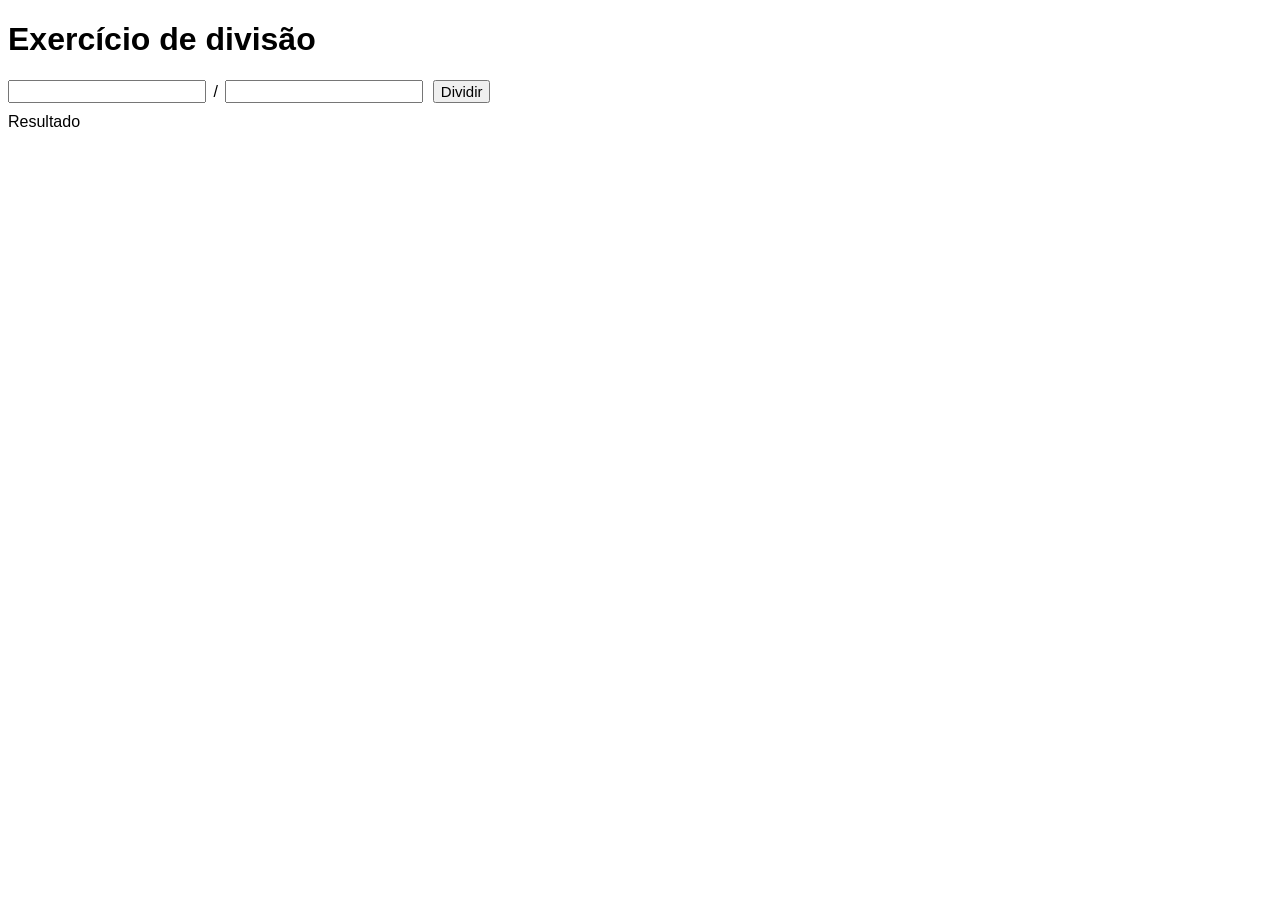
<file: exercicios/index.html>
<!DOCTYPE html>
<html lang="pt-br">
<head>
    <meta charset="UTF-8">
    <meta name="viewport" content="width=device-width, initial-scale=1.0">
    <title>Exercício</title>
    <link rel="stylesheet" href="css/style.css">
</head>

<body>
    <h1>Exercício de divisão</h1>
    <input type="number" name="txtn1" id="txtn1">
    <span>/</span>
    <input type="number" name="txtn2" id="txtn2">
    <input type="button" value="Dividir" id="btn" onclick="dividir()">
    <div id="resultado">Resultado</div>

    <script src="js/script.js"></script>

</body>

</html>
</file>
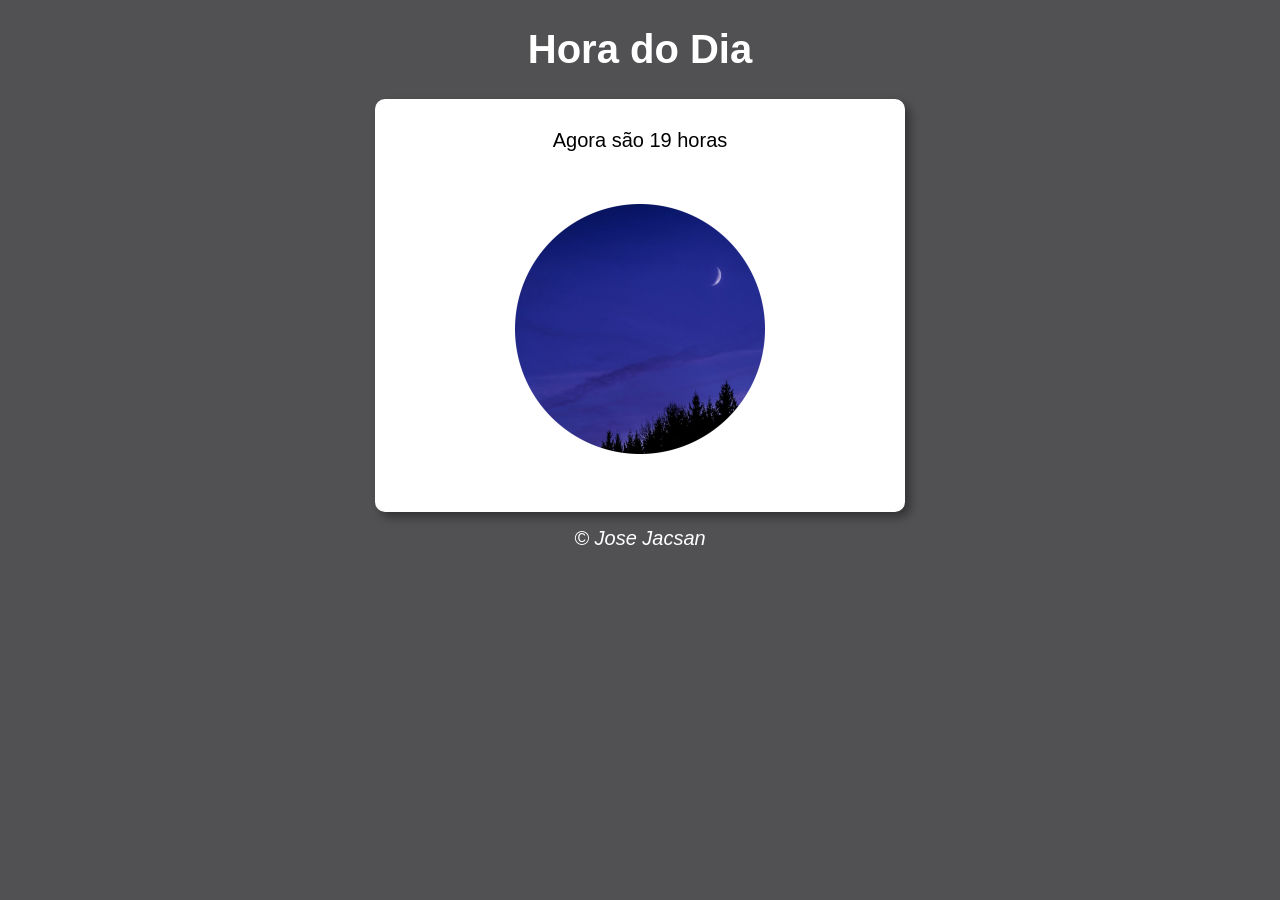
<file: exercicios/site01/index.html>
<!DOCTYPE html>
<html>
<head>
    <meta charset="UTF-8">
    <meta name="viewport" content="width=device-width, initial-scale=1.0">
    <title>Hora do Dia</title>
    <link rel="stylesheet" href="css/style.css">
</head>

<body onload="carregar()">
    <header>
        <h1>Hora do Dia</h1>
    </header>

    <section>
        <div id="msg">
            Aqui vai aparecer a mensagem...
        </div>

        <div id="foto">
            <img id="imagem" src="img/fotomanha.png" alt="Foto do dai">
        </div>

    </section>

    <footer>
        &copy; Jose Jacsan
    </footer>

    <script src="js/script.js"></script>
</body>

</html>
</file>
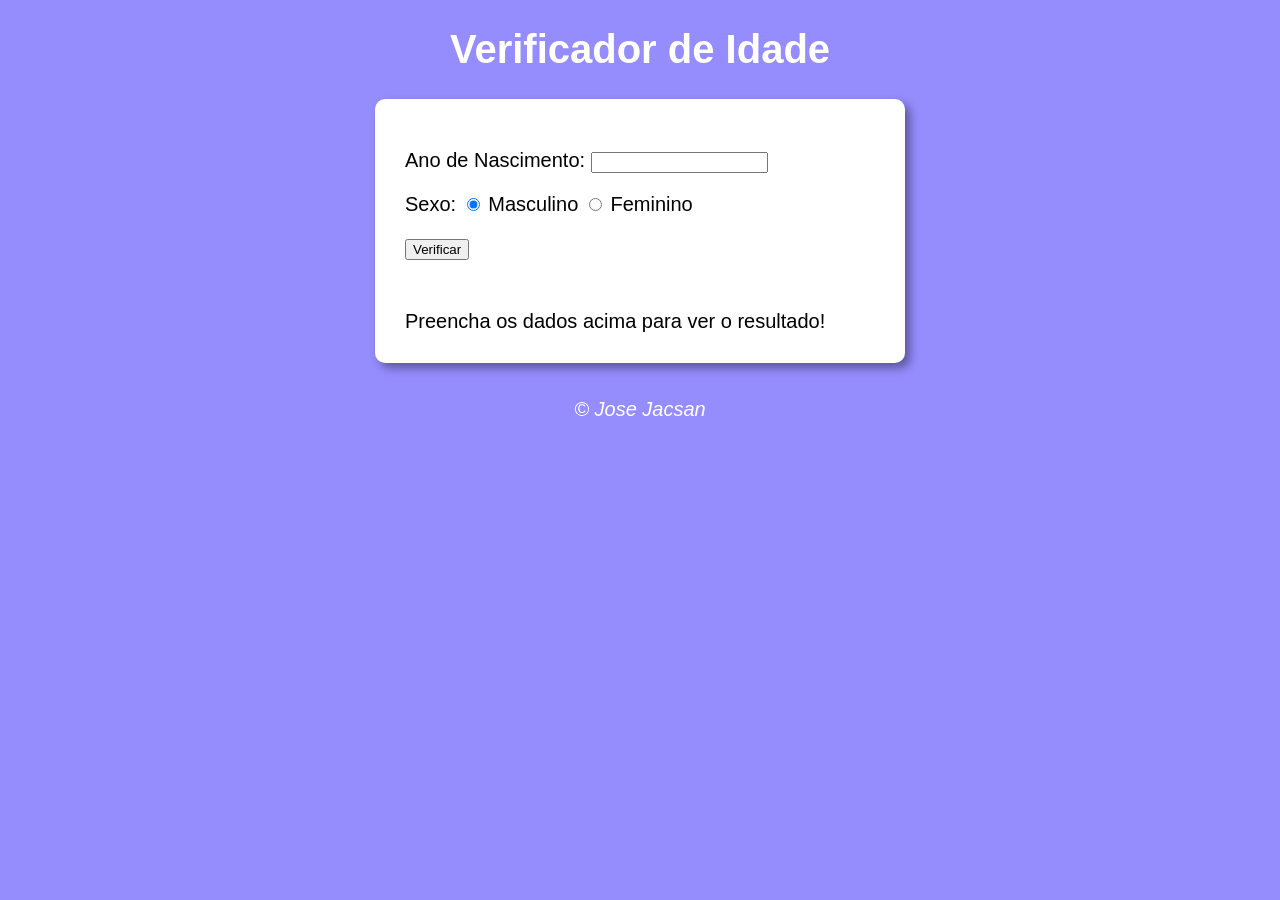
<file: exercicios/site02/index.html>
<!DOCTYPE html>
<html>
<head>
    <meta charset="UTF-8">
    <meta name="viewport" content="width=device-width, initial-scale=1.0">
    <title>Verificador de Idade</title>
    <link rel="stylesheet" href="css/style.css">
</head>

<body>
    <header>
        <h1>Verificador de Idade</h1>
    </header>

    <section>
        <div>
            <p>
                Ano de Nascimento:
                <input type="number" name="txtano" id="txtano" min="1910">
            </p>

            <p>
                Sexo: 
                <input type="radio" name="radsex" id="masc" checked>
                <label for="masc">Masculino</label>
                <input type="radio" name="radsex" id="femi">
                <label for="femi">Feminino</label>
            </p>

            <p>
                <input type="button" value="Verificar" onclick="verificar()">
            </p>

        </div>

        <div id="res">
            Preencha os dados acima para ver o resultado!
        </div>

    </section>

    <footer>
        <p>&copy; Jose Jacsan</p>
    </footer>

    <script src="js/script.js"></script>
</body>

</html>
</file>
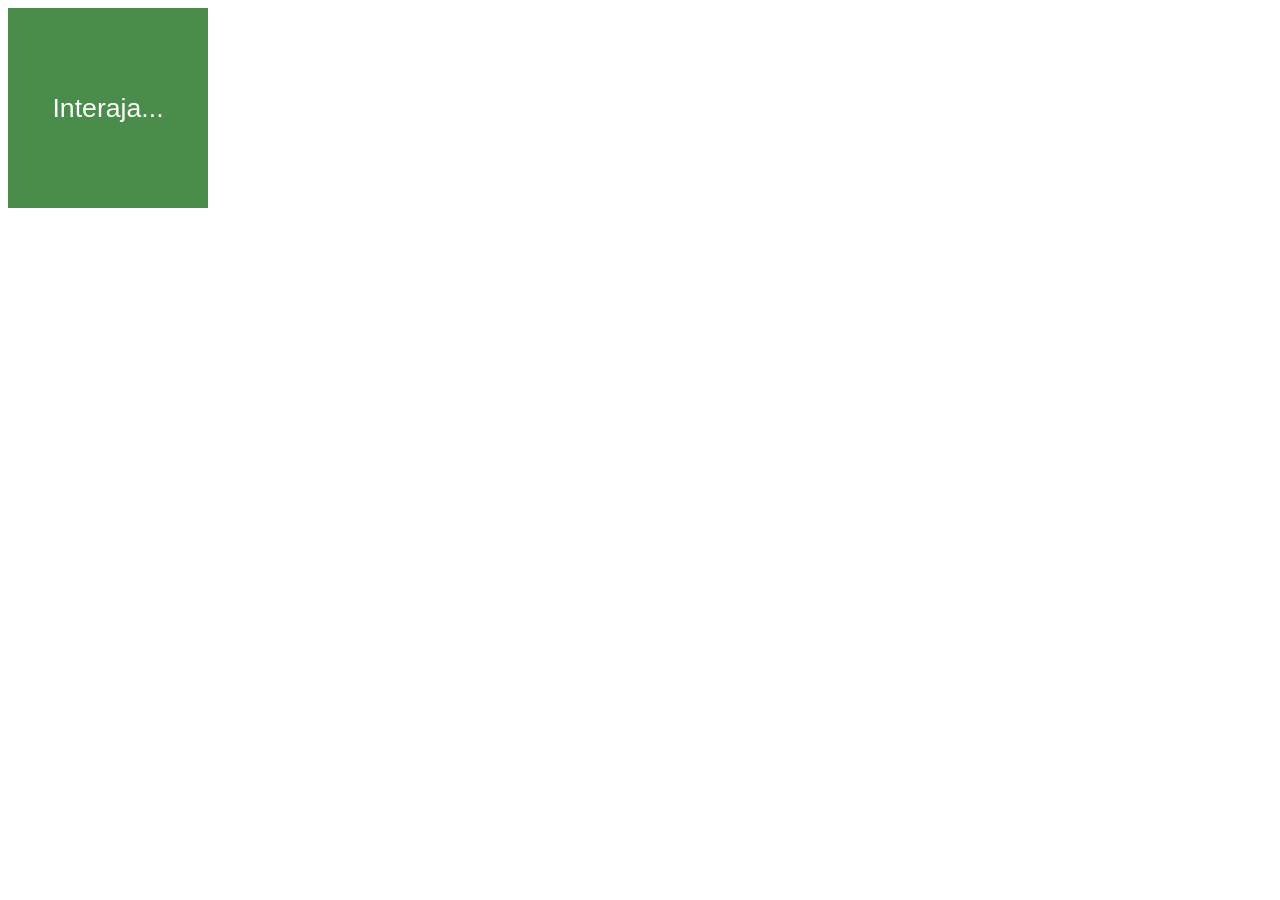
<file: Eventos_DOM/ex006.html>
<!DOCTYPE html>
<html lang="pt-br">
<head>
    <meta charset="UTF-8">
    <meta name="viewport" content="width=device-width, initial-scale=1.0">
    <title></title>
    <link rel="stylesheet" href="css/style.css">
</head>

<body>
    <div id="area">
        Interaja...
    </div>

    <script src="js/script.js"></script>
</body>

</html>
</file>
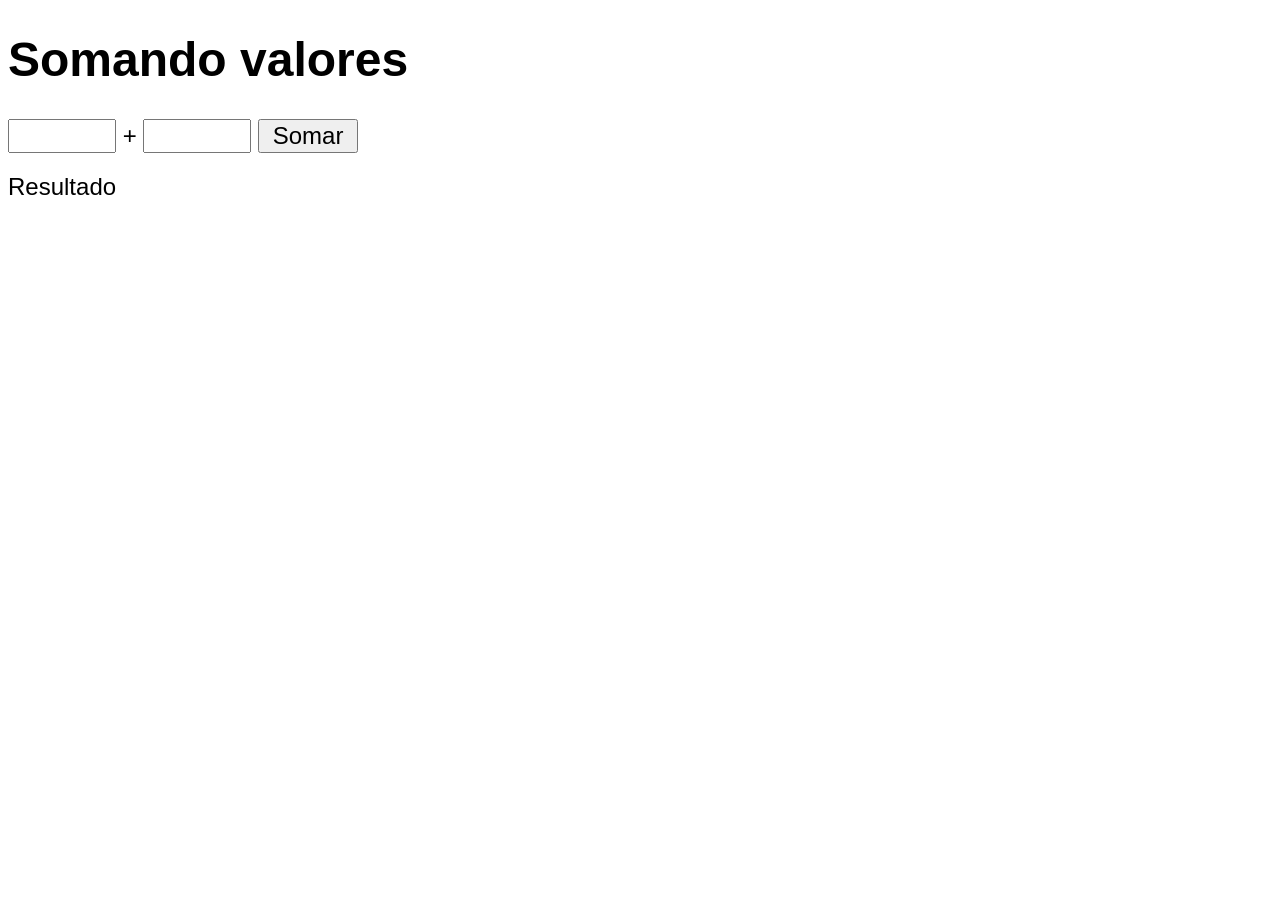
<file: Eventos_DOM/ex007.html>
<!DOCTYPE html>
<html lang="pt-br">
<head>
    <meta charset="UTF-8">
    <meta name="viewport" content="width=device-width, initial-scale=1.0">
    <title>Somando números</title>
    <link rel="stylesheet" href="css/style2.css">
</head>

<body>
    <h1>Somando valores</h1>
    <input type="number" name="txtn1" id="txtn1"> + 
    <input type="number" name="txtn2" id="txtn2">
    <input type="button" value="Somar" onclick="somar()">
    <div id="resultado">Resultado</div>

    <script src="js/script2.js"></script>
</body>

</html>
</file>
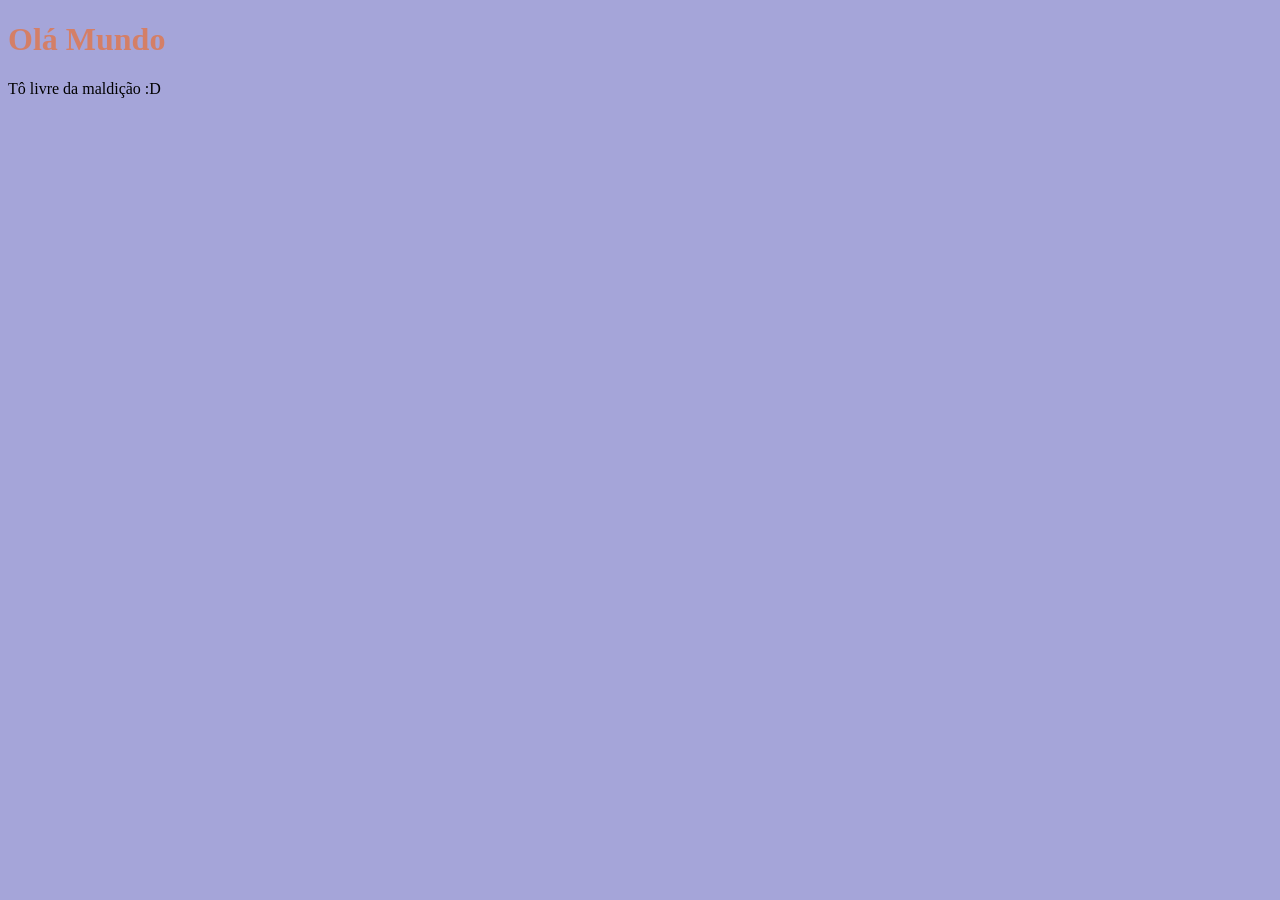
<file: Primeiros_Scripts/ex001.html>
<!DOCTYPE html>
<html lang="pt-br">
<head>
    <meta charset="UTF-8">
    <meta name="viewport" content="width=device-width, initial-scale=1.0">
    <title>Meu primeiro programa</title>
    <link rel="stylesheet" href="css/style.css">
</head>

<body>
    <h1>Olá Mundo</h1>
    <p>Tô livre da maldição :D</p>
    <script src="js/script.js"></script>
</body>

</html>
</file>
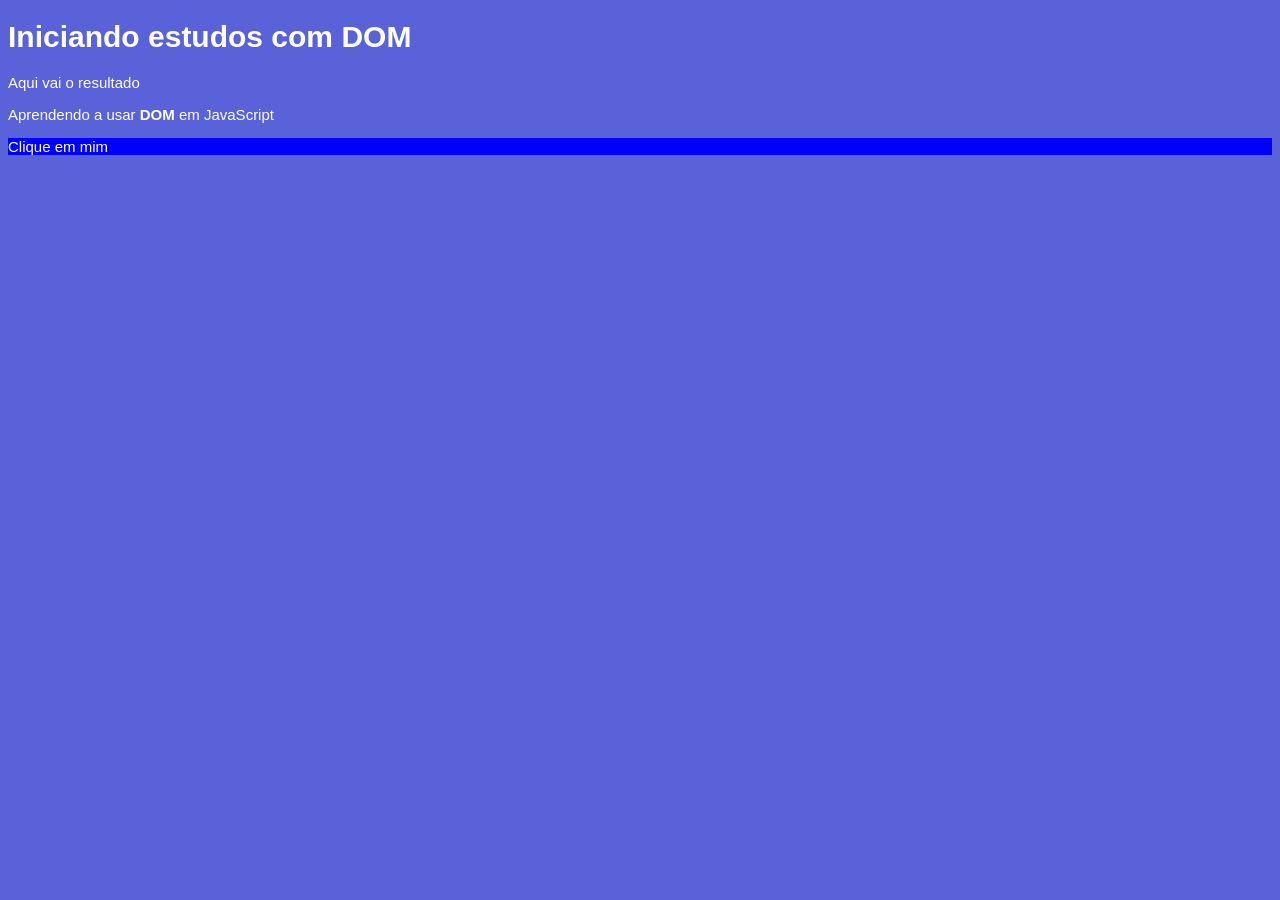
<file: Trabalhando_com_DOM/ex005.html>
<!DOCTYPE html>
<html lang="pt-br">
<head>
    <meta charset="UTF-8">
    <meta name="viewport" content="width=device-width, initial-scale=1.0">
    <title>Primeiros passos com DOM</title>
    <link rel="stylesheet" href="css/style.css">
</head>

<body>
    <h1>Iniciando estudos com DOM</h1>    
    <p>Aqui vai o resultado</p>
    <p>Aprendendo a usar <strong>DOM</strong> em JavaScript</p>
    <div class="msg">Clique em mim</div>

    <script src="js/script.js"></script>


</body>

</html>
</file>
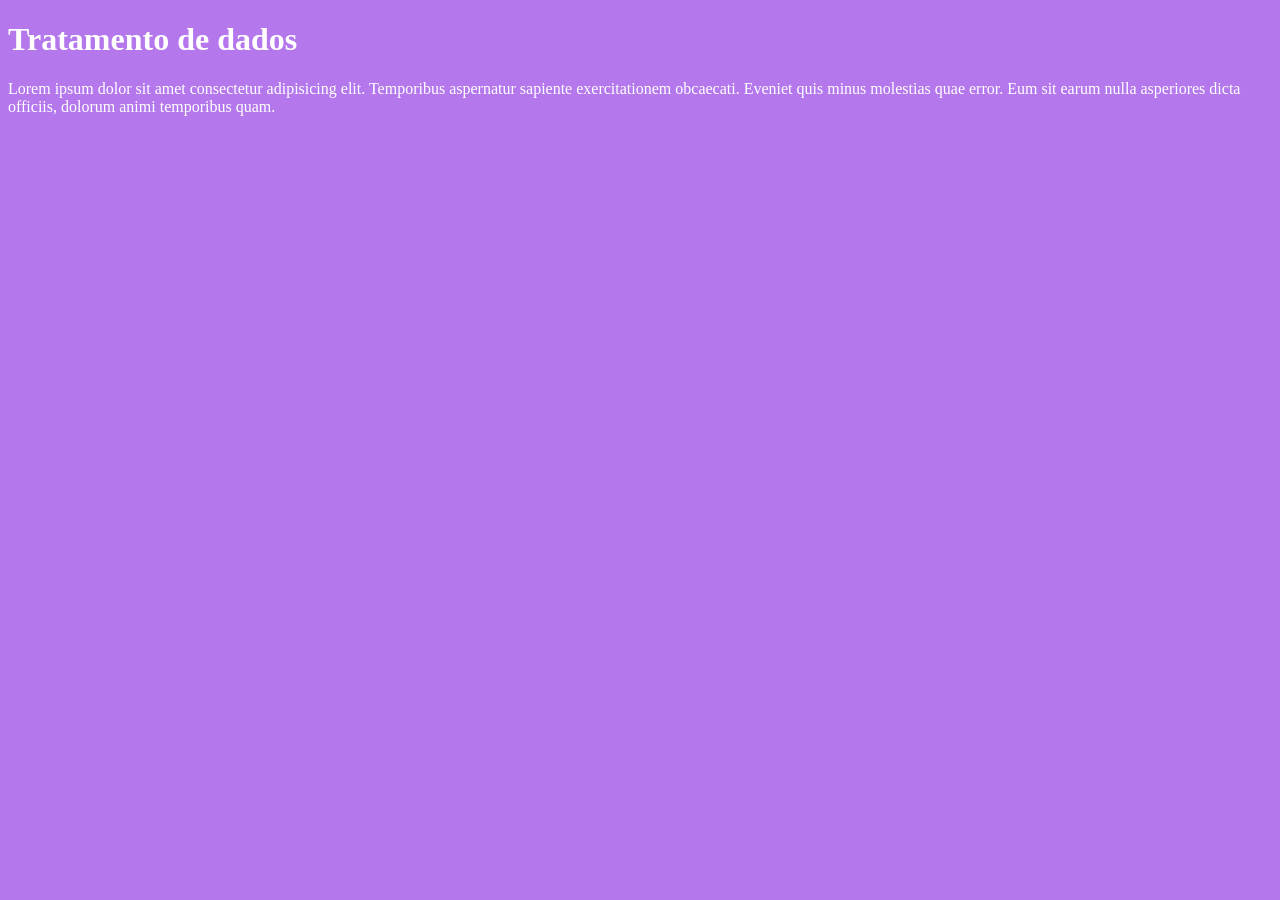
<file: Tratando_dados/ex002.html>
<!DOCTYPE html>
<html lang="pt-br">
<head>
    <meta charset="UTF-8">
    <meta name="viewport" content="width=device-width, initial-scale=1.0">
    <title>Tratando dados</title>
    <link rel="stylesheet" href="css/style.css">
</head>

<body>
    <h1>Tratamento de dados</h1>
    <p>
        Lorem ipsum dolor sit amet consectetur adipisicing elit. Temporibus aspernatur sapiente exercitationem obcaecati. Eveniet quis minus molestias quae error. Eum sit earum nulla asperiores dicta officiis, dolorum animi temporibus quam.
    </p>
    <script src="js/script.js"></script>
</body>

</html>
</file>
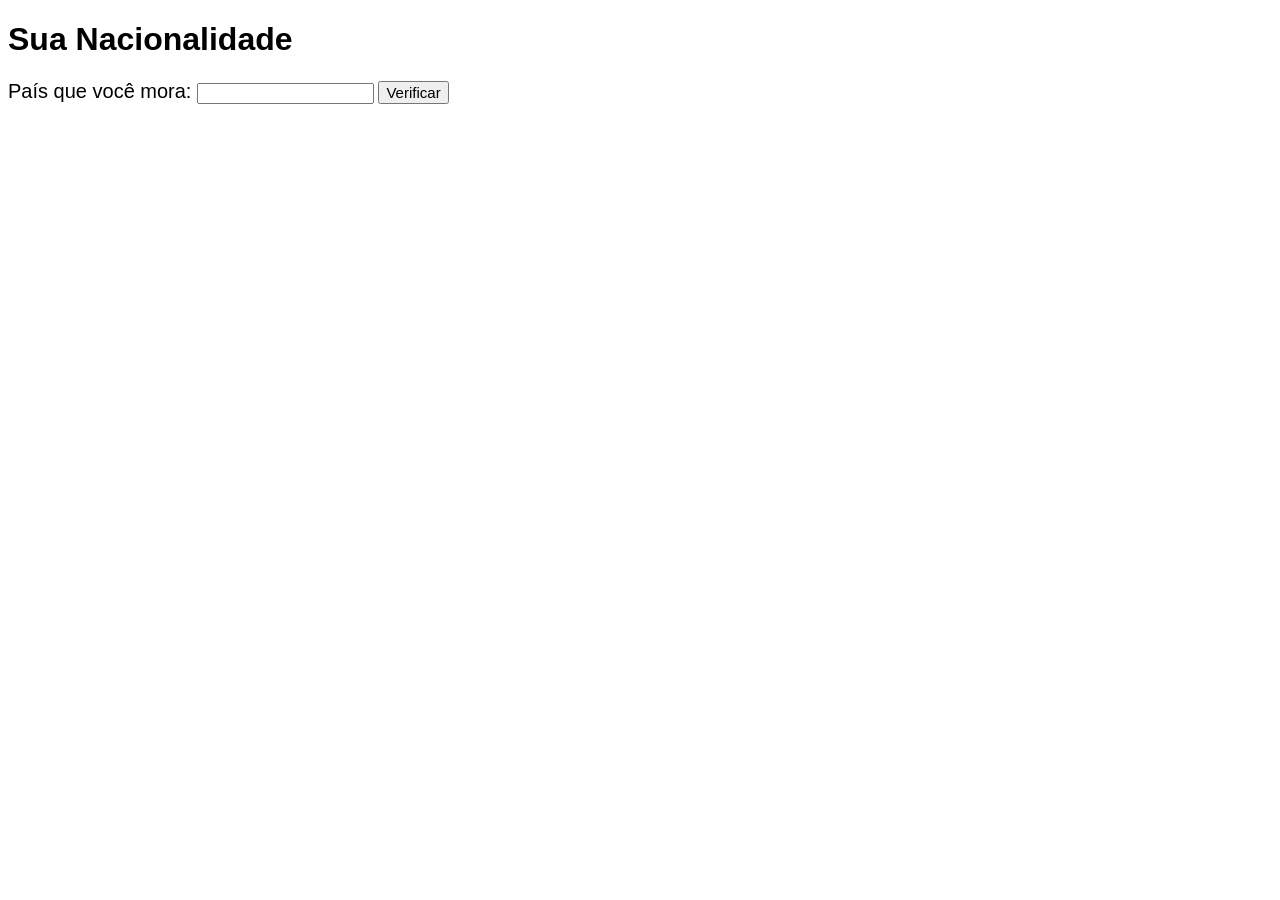
<file: exercicios/condicionais/ex009.html>
<!DOCTYPE html>
<html lang="pt-br">
<head>
    <meta charset="UTF-8">
    <meta name="viewport" content="width=device-width, initial-scale=1.0">
    <title>Nacionalidade</title>
    <link rel="stylesheet" href="css/style.css">
</head>

<body>
    <h1>Sua Nacionalidade</h1>
    <span>País que você mora: <input type="text" name="txtpais" id="txtpais"></span>
    <input type="button" value="Verificar" id="verificar" onclick="verificarPais()">
    <div id="nacionalidade"></div>
    <script src="js/script.js"></script>
</body>

</html>
</file>
<file: exercicios/css/style.css>
* {
    font-family: Arial, Helvetica, sans-serif;
}

input {
    font-size: 15px;
}

#btn {
    margin-left: 5px;
}

span {
    padding: 3px;
}

#resultado {
    margin-top: 10px;
}
</file>
<file: exercicios/site01/css/style.css>
body {
    background-color: rgba(21, 0, 253, 0.45);
    font: normal 15pt Arial;
}

header {
    color: white;
    text-align: center;
}  

section {
    background-color: white;
    border-radius: 10px;
    padding: 15px;
    width: 500px;
    margin: auto;
    box-shadow: 5px 5px 10px #00000062;
}

div {
    text-align: center;
    padding: 15px;
}

footer {
    color: white;
    text-align: center;
    font-style: italic;
    padding: 15px;
}
</file>
<file: exercicios/site02/css/style.css>
body {
    background-color: rgba(21, 0, 253, 0.45);
    font: normal 15pt Arial;
}

header {
    color: white;
    text-align: center;
}  

section {
    background-color: white;
    border-radius: 10px;
    padding: 15px;
    width: 500px;
    margin: auto;
    box-shadow: 5px 5px 10px #00000062;
}

div {
    padding: 15px;
}

footer {
    color: white;
    text-align: center;
    font-style: italic;
    padding: 15px;
}
</file>
<file: Eventos_DOM/css/style.css>
div#area {
    font: normal 20pt Arial;
    background: #035f03b7;
    color: white;
    width: 200px;
    height: 200px;
    line-height: 200px;
    text-align: center;
}
</file>
<file: Eventos_DOM/css/style2.css>
body {
    font: normal 18pt Arial;
}

input {
    font: normal 18pt Arial;
    width: 100px;
}

#resultado {
    margin-top: 20px;
}
</file>
<file: Primeiros_Scripts/css/style.css>
body {
    background-color: #5f5fbc8f;
}

h1 {
    color: #ff5e0086;
}
</file>
<file: Trabalhando_com_DOM/css/style.css>
body {
    background-color: #5a62da;
    color: white;
    font: normal 15px Arial;
}
</file>
<file: Tratando_dados/css/style.css>
body {
    background-color: #892be2a2;
}

h1, p {
    color: white;
}
</file>
<file: exercicios/condicionais/css/style.css>
* {
    font-family: Arial, Helvetica, sans-serif;
}

span {
    font-size: 20px;
}

#verificar {
    font-size: 15px;
}
</file>
